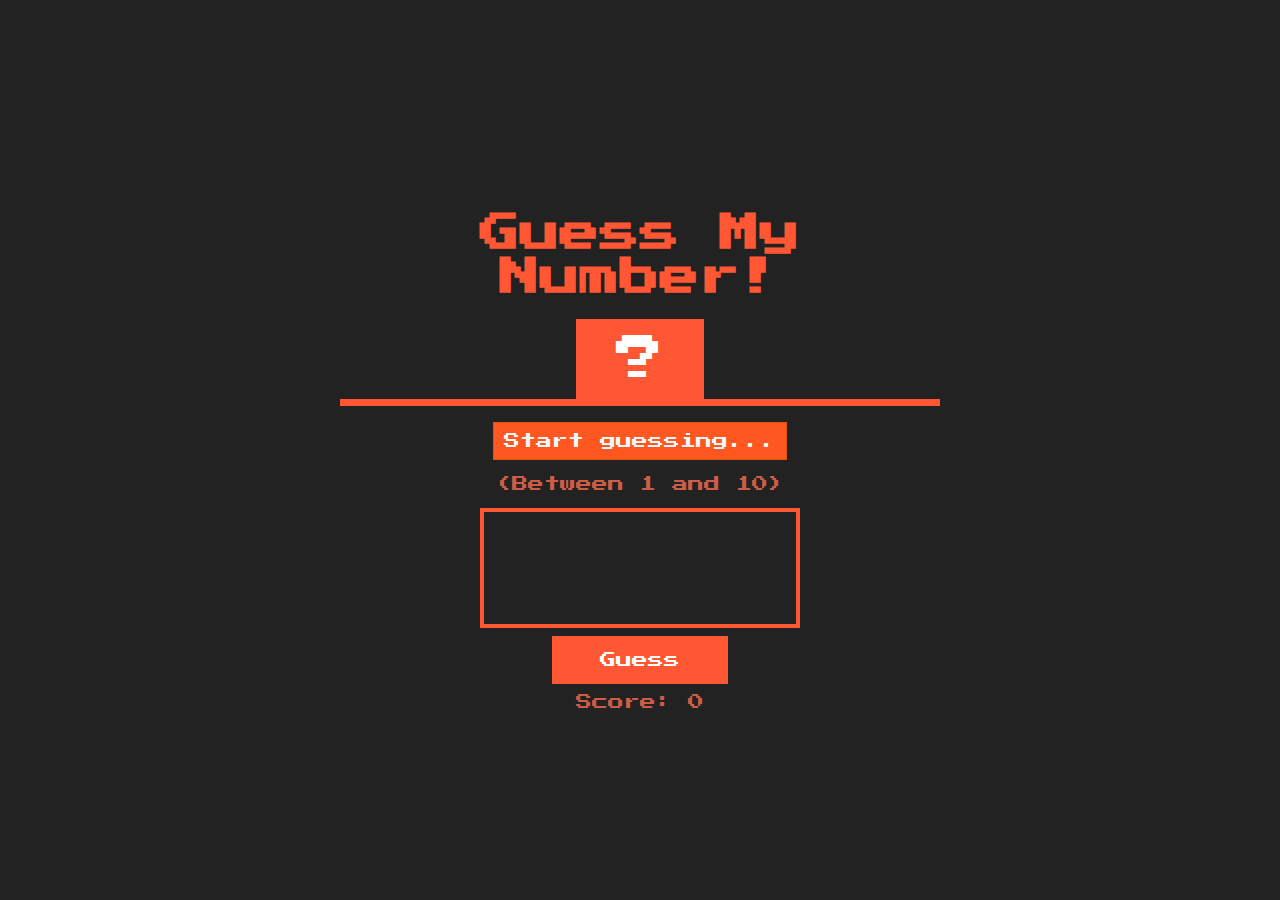
<file: index.html>
<!DOCTYPE html>
<html lang="en">
<head>
    <meta charset="UTF-8">
    <meta name="viewport" content="width=device-width, initial-scale=1.0">
    <meta name="author " content="Oyedele Omotayo Ayobami">
    <meta name="description" content="A simple number guessing game where players try to guess a randomly generated number between 1 and 10.">
    <title>Number Guess Game</title>
    <link rel="shortcut icon" href="original.webp" type="image/x-icon">
    <link rel="stylesheet" href="style.css">
</head>
<body>
    <div id="gameContainer">
        <header>
            <h1>Guess My Number!</h1>
            <div class="number" id="number">?</div>
        </header>
        <main>
            <p class="message" id="pTag">Start guessing...</p>
            <p class="between">(Between 1 and 10)</p>
            <input type="number" id="inputTag" class="guess">
            <button onclick="guessCheck()" class="btn">Guess</button>
            <p id="showScore">Score: 0</p>
        </main>
    </div>
</body>

</html>
<script>
    let inputTagOne = document.getElementById('inputTag');
    let display = document.getElementById('pTag');
    let showScore = document.getElementById('showScore');
    let gameContainer = document.getElementById('gameContainer')
    let currentScore = 0;

    function guessCheck() {
        const randomNumber = Math.ceil(Math.random() * 10); 
        let input = +inputTagOne.value;
        let numberDisplay = document.getElementById('number');

        if (inputTagOne.value === '') {
            display.innerHTML = 'Haba! Please input a number first nau 🥹';
            return;
        }

        if (input < 1 || input > 10) {
            display.innerHTML = 'Please input a number between 1️⃣-🔟';
        }
        else if (input === randomNumber) {
            currentScore += 1;
            display.innerHTML = `Amazing Guessing 🥰! </br>The number is ${randomNumber}, You WON 🏆!`;
            showScore.innerHTML = `Score: ${currentScore}`;
            
            numberDisplay.textContent = randomNumber; 
            gameContainer.style.backgroundColor = '#60b032';
            inputTagOne.value = "";
        }
        else {
            display.innerHTML = `Wrong ❌, the number is ${randomNumber}. Try again!`;
            numberDisplay.textContent = randomNumber;

            gameContainer.style.backgroundColor = '#222';
            inputTagOne.value = "";
        };
    };
</script>
</file>
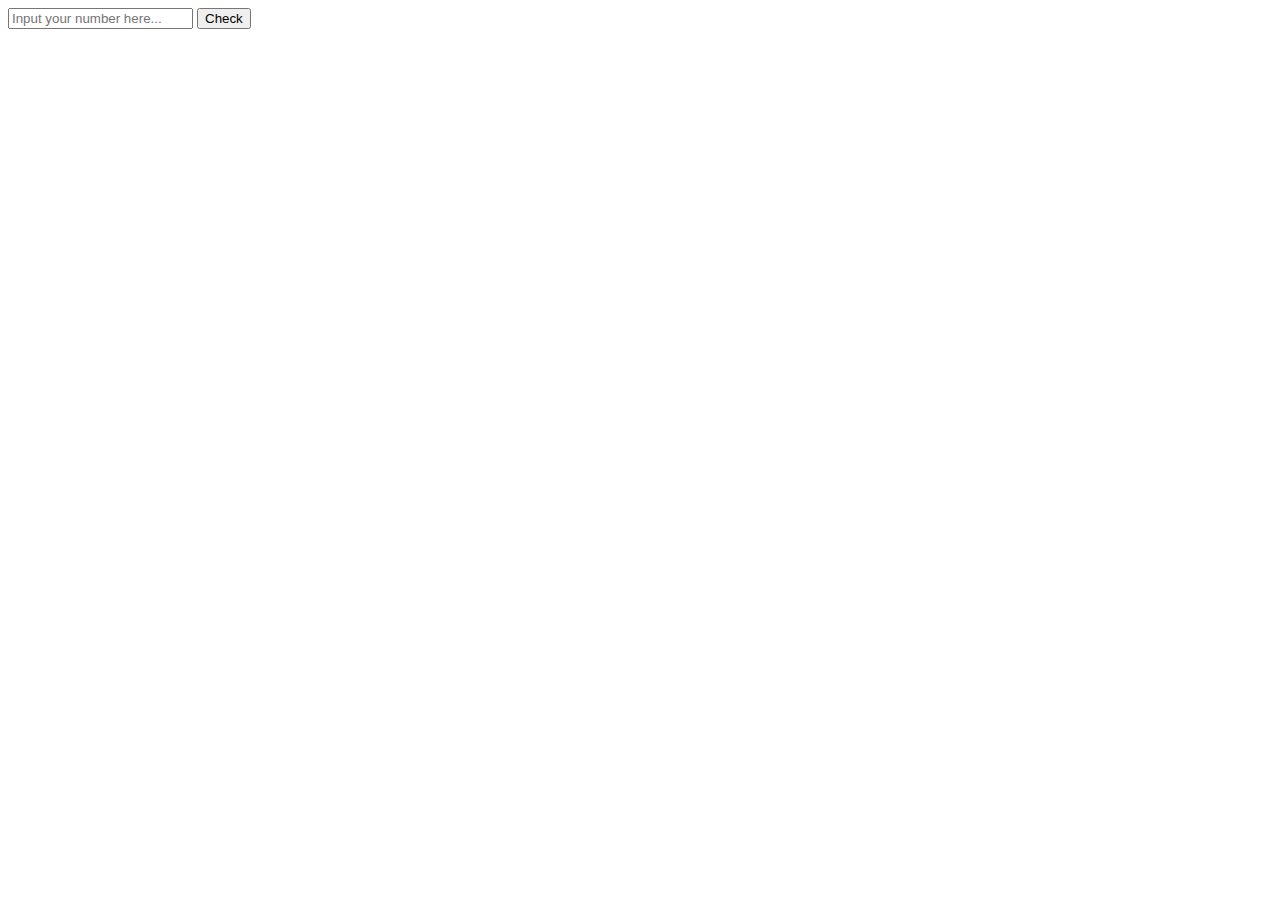
<file: guess-pratice.html>
<!DOCTYPE html>
<html lang="en">
<head>
    <meta charset="UTF-8">
    <meta name="viewport" content="width=device-width, initial-scale=1.0">
    <title>Document</title>
</head>
<body>
    
    <input type="number" id="getNumber" placeholder="Input your number here...">
    <button onclick="guessNumber()">Check</button>
    <p id="showGuess"></p>

</body>
</html>
<script>

    let getNumber = document.getElementById('getNumber');
    let showGuess = document.getElementById('showGuess');

    function guessNumber() {
        randomNum = Math.ceil(Math.random() * 10);
        console.log(randomNum)

    }




</script>
</file>
<file: style.css>
@import url('https://fonts.googleapis.com/css2?family=Press+Start+2P&display=swap');
* {
  margin: 0;
  padding: 0;
  box-sizing: border-box;
}
#gameContainer {
    display: flex;
    flex-direction: column;
    justify-content: center;
    align-items: center;
    font-family: 'Press Start 2P', sans-serif;
    color: #ff5733;
    background-color: #222;
    height: 100vh;
    transition: background-color 0.3 ease;
}
header {
    width: 100%;
    max-width: 600px;
    display: flex;
    flex-direction: column;
    align-items: center;
    border-bottom: 7px solid #ff5733;
}
h1 {
    font-size: 2.5rem;
    line-height: 1.1em;
    text-align: center;
    width: 90%;
    max-width: 400px;
    padding: 0.5em;
}
.number {
  background: #ff5733;
  color: #ffffff;
  font-size: 3rem;
  width: 8rem;
  padding: 1rem 0rem;
  text-align: center;
}
main {
  color: #cd5d46;
  display: flex;
  flex-direction: column;
  align-items: center;
  justify-content: space-around;
}

.between {
  font-size: 1rem;
  padding-bottom: 1em;
}
.guess {
  background: none;
  border: 4px solid #ff5733;
  font-family: inherit;
  color: #ffffff;
  font-size: 5rem;
  padding: 1rem;
  width: 20rem;
  text-align: center;
  display: block;
}
.btn {
  border: none;
  background-color: #ff5733;
  color: #ffff;
  font-size: 1rem;
  font-family: inherit;
  padding: 1rem 3rem;
  margin-top: 8px;
  cursor: pointer;
}
.btn:hover {
  background-color: #ff3333;
}
.btn:active {
  transform: translateY(4px); /* Button "clicks" down */
  box-shadow: none;
}
.message {
  margin: 1rem 0;
  height: fit-content;
  background-color: #ff5722;
  width: fit-content;
  text-align: center;
  padding: 10px;
  border: 1px solid #e65100;
  color: aliceblue;
}
#showScore {
    font-size: 1rem;
    margin-top: 10px;
}
</file>
